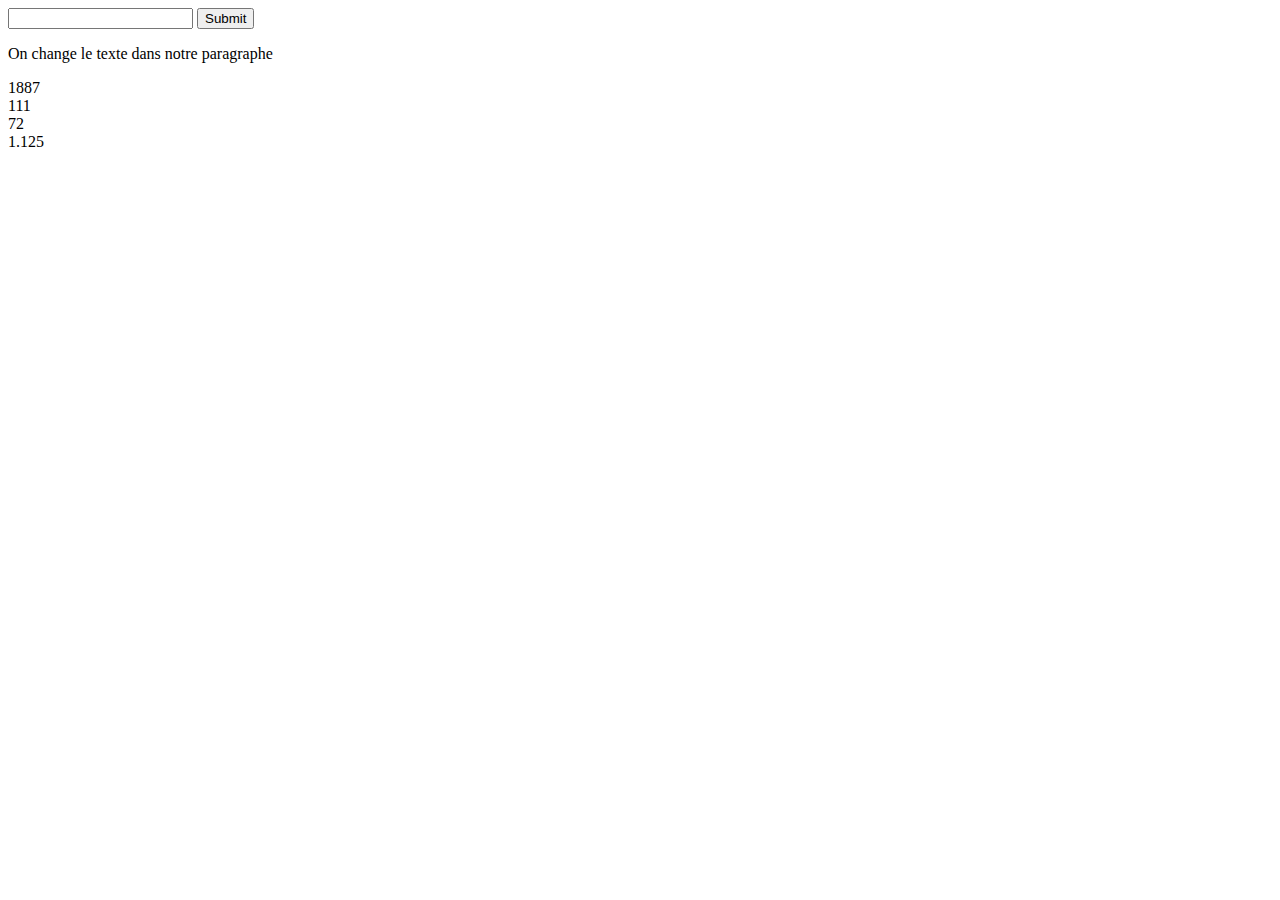
<file: n3/18-05-base-js/js/dom.html>
<!DOCTYPE html>
<html lang="en">
<head>
    <meta charset="UTF-8">
    <meta http-equiv="X-UA-Compatible" content="IE=edge">
    <meta name="viewport" content="width=device-width, initial-scale=1.0">
    <title>Document</title>
</head>
<body>
    
    <form id="form">
        <input type="text" id="champ">
        <input type="submit">
    </form>

    <p id="info"></p>



<script src="dom.js"></script>
</body>
</html>
</file>
